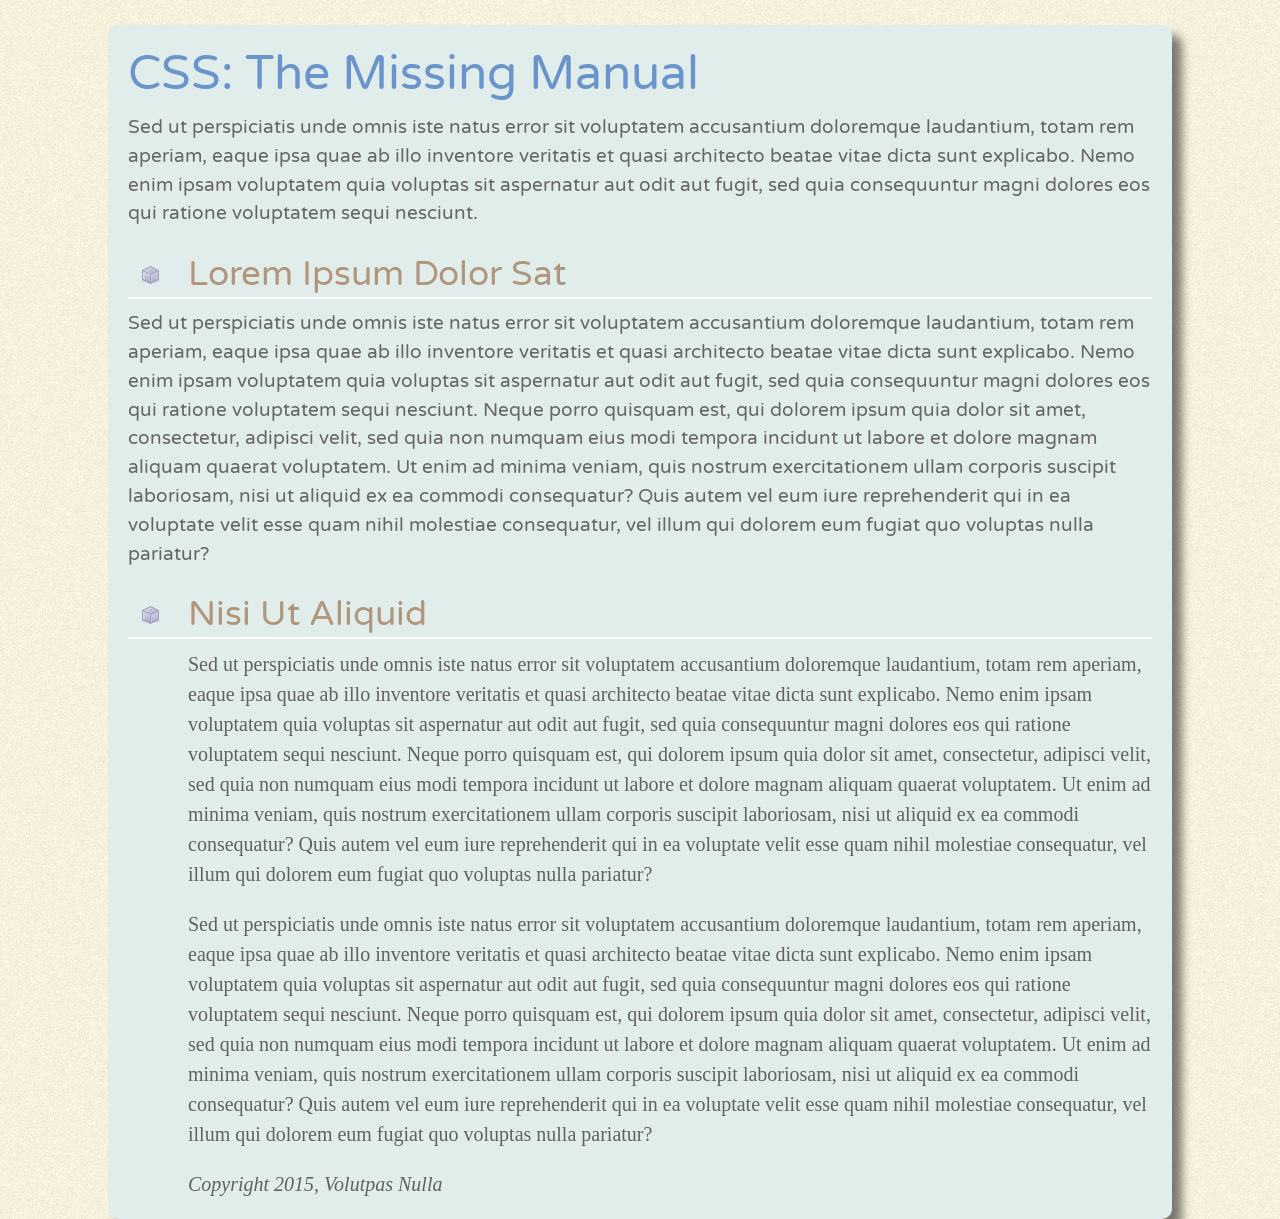
<file: index.html>
<!doctype html>
<html>
<head>
<meta charset="UTF-8">
<title>CSS:The Missing Manual -- Chapter 2</title>
<link href='http://fonts.googleapis.com/css?family=Varela+Round' rel='stylesheet'> 
<link href="styles.css" rel="stylesheet">
</head>
<body>
<h1>CSS: The Missing Manual</h1>
<p class="intro">Sed ut perspiciatis unde omnis iste natus error sit voluptatem accusantium doloremque laudantium, totam rem aperiam, eaque ipsa quae ab illo inventore veritatis et quasi architecto beatae vitae dicta sunt explicabo. Nemo enim ipsam voluptatem quia voluptas sit aspernatur aut odit aut fugit, sed quia consequuntur magni dolores eos qui ratione voluptatem sequi nesciunt. </p>
<h2>Lorem Ipsum Dolor Sat</h2>
<p class="intro">Sed ut perspiciatis unde omnis iste natus error sit voluptatem accusantium doloremque laudantium, totam rem aperiam, eaque ipsa quae ab illo inventore veritatis et quasi architecto beatae vitae dicta sunt explicabo. Nemo enim ipsam voluptatem quia voluptas sit aspernatur aut odit aut fugit, sed quia consequuntur magni dolores eos qui ratione voluptatem sequi nesciunt. Neque porro quisquam est, qui dolorem ipsum quia dolor sit amet, consectetur, adipisci velit, sed quia non numquam eius modi tempora incidunt ut labore et dolore magnam aliquam quaerat voluptatem. Ut enim ad minima veniam, quis nostrum exercitationem ullam corporis suscipit laboriosam, nisi ut aliquid ex ea commodi consequatur? Quis autem vel eum iure reprehenderit qui in ea voluptate velit esse quam nihil molestiae consequatur, vel illum qui dolorem eum fugiat quo voluptas nulla pariatur?</p>
<h2>Nisi Ut Aliquid </h2>
<p>Sed ut perspiciatis unde omnis iste natus error sit voluptatem accusantium doloremque laudantium, totam rem aperiam, eaque ipsa quae ab illo inventore veritatis et quasi architecto beatae vitae dicta sunt explicabo. Nemo enim ipsam voluptatem quia voluptas sit aspernatur aut odit aut fugit, sed quia consequuntur magni dolores eos qui ratione voluptatem sequi nesciunt. Neque porro quisquam est, qui dolorem ipsum quia dolor sit amet, consectetur, adipisci velit, sed quia non numquam eius modi tempora incidunt ut labore et dolore magnam aliquam quaerat voluptatem. Ut enim ad minima veniam, quis nostrum exercitationem ullam corporis suscipit laboriosam, nisi ut aliquid ex ea commodi consequatur? Quis autem vel eum iure reprehenderit qui in ea voluptate velit esse quam nihil molestiae consequatur, vel illum qui dolorem eum fugiat quo voluptas nulla pariatur?</p>
<p>Sed ut perspiciatis unde omnis iste natus error sit voluptatem accusantium doloremque laudantium, totam rem aperiam, eaque ipsa quae ab illo inventore veritatis et quasi architecto beatae vitae dicta sunt explicabo. Nemo enim ipsam voluptatem quia voluptas sit aspernatur aut odit aut fugit, sed quia consequuntur magni dolores eos qui ratione voluptatem sequi nesciunt. Neque porro quisquam est, qui dolorem ipsum quia dolor sit amet, consectetur, adipisci velit, sed quia non numquam eius modi tempora incidunt ut labore et dolore magnam aliquam quaerat voluptatem. Ut enim ad minima veniam, quis nostrum exercitationem ullam corporis suscipit laboriosam, nisi ut aliquid ex ea commodi consequatur? Quis autem vel eum iure reprehenderit qui in ea voluptate velit esse quam nihil molestiae consequatur, vel illum qui dolorem eum fugiat quo voluptas nulla pariatur?</p>
<address>
Copyright 2015, Volutpas Nulla 
</address>
</body>
</html>
</file>
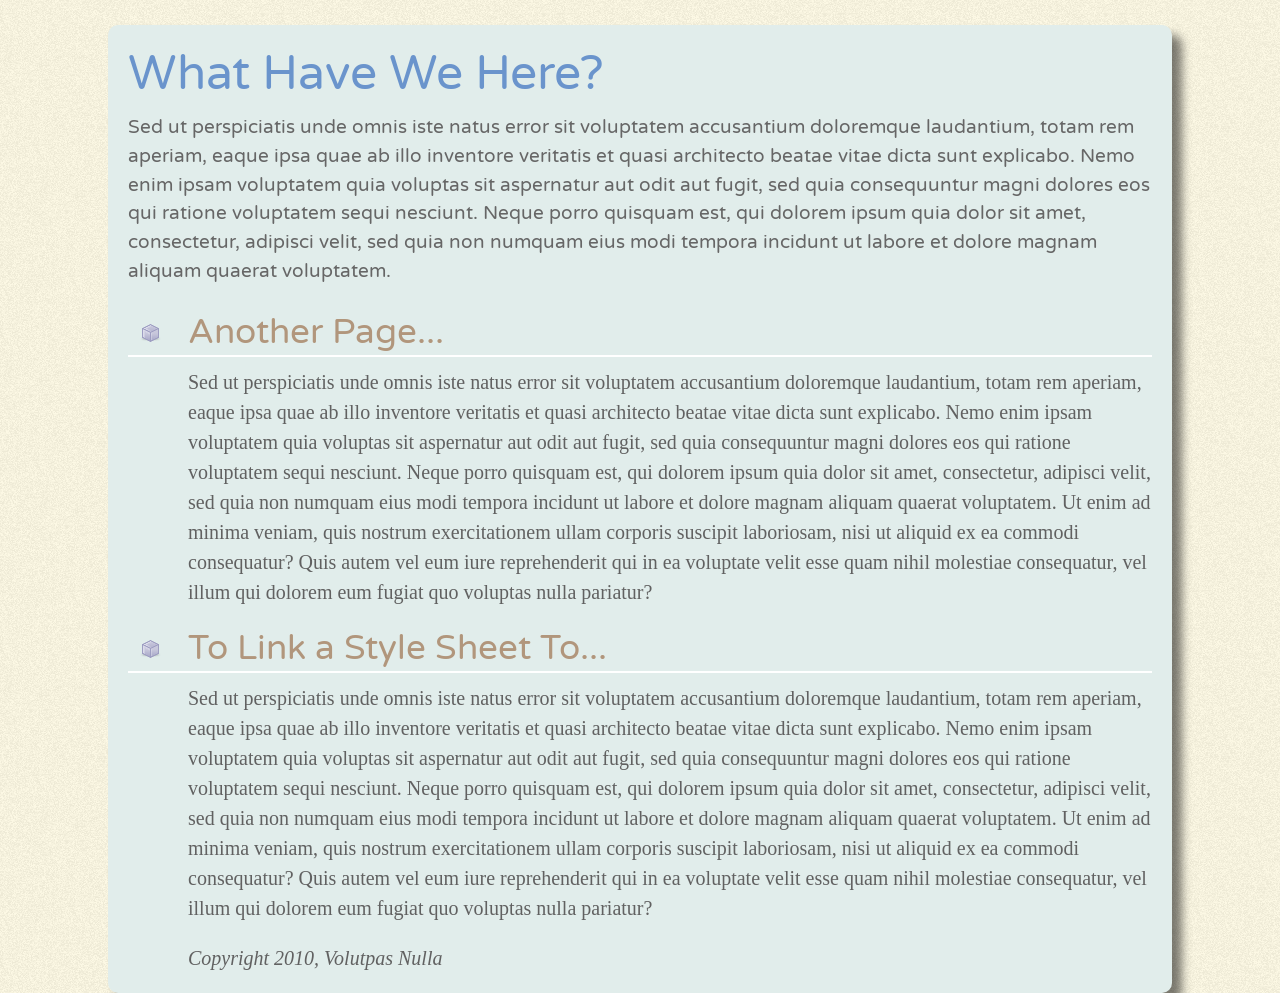
<file: another_page.html>
<!doctype html>
<html>
<head>
<meta charset="UTF-8">
<title>Another Page</title>
<link href='http://fonts.googleapis.com/css?family=Varela+Round' rel='stylesheet'>
<link href="styles.css" rel="stylesheet">
</head>
<body>
<h1>What Have We Here?</h1>
<p class="intro">Sed ut perspiciatis unde omnis iste natus error sit voluptatem accusantium doloremque laudantium, totam rem aperiam, eaque ipsa quae ab illo inventore veritatis et quasi architecto beatae vitae dicta sunt explicabo. Nemo enim ipsam voluptatem quia voluptas sit aspernatur aut odit aut fugit, sed quia consequuntur magni dolores eos qui ratione voluptatem sequi nesciunt. Neque porro quisquam est, qui dolorem ipsum quia dolor sit amet, consectetur, adipisci velit, sed quia non numquam eius modi tempora incidunt ut labore et dolore magnam aliquam quaerat voluptatem. </p>
<h2>Another Page...</h2>
<p>Sed ut perspiciatis unde omnis iste natus error sit voluptatem accusantium doloremque laudantium, totam rem aperiam, eaque ipsa quae ab illo inventore veritatis et quasi architecto beatae vitae dicta sunt explicabo. Nemo enim ipsam voluptatem quia voluptas sit aspernatur aut odit aut fugit, sed quia consequuntur magni dolores eos qui ratione voluptatem sequi nesciunt. Neque porro quisquam est, qui dolorem ipsum quia dolor sit amet, consectetur, adipisci velit, sed quia non numquam eius modi tempora incidunt ut labore et dolore magnam aliquam quaerat voluptatem. Ut enim ad minima veniam, quis nostrum exercitationem ullam corporis suscipit laboriosam, nisi ut aliquid ex ea commodi consequatur? Quis autem vel eum iure reprehenderit qui in ea voluptate velit esse quam nihil molestiae consequatur, vel illum qui dolorem eum fugiat quo voluptas nulla pariatur?</p>
<h2>To Link a Style Sheet To...</h2>
<p>Sed ut perspiciatis unde omnis iste natus error sit voluptatem accusantium doloremque laudantium, totam rem aperiam, eaque ipsa quae ab illo inventore veritatis et quasi architecto beatae vitae dicta sunt explicabo. Nemo enim ipsam voluptatem quia voluptas sit aspernatur aut odit aut fugit, sed quia consequuntur magni dolores eos qui ratione voluptatem sequi nesciunt. Neque porro quisquam est, qui dolorem ipsum quia dolor sit amet, consectetur, adipisci velit, sed quia non numquam eius modi tempora incidunt ut labore et dolore magnam aliquam quaerat voluptatem. Ut enim ad minima veniam, quis nostrum exercitationem ullam corporis suscipit laboriosam, nisi ut aliquid ex ea commodi consequatur? Quis autem vel eum iure reprehenderit qui in ea voluptate velit esse quam nihil molestiae consequatur, vel illum qui dolorem eum fugiat quo voluptas nulla pariatur?</p>
<address>
Copyright 2010, Volutpas Nulla 
</address>
</body>
</html>
</file>
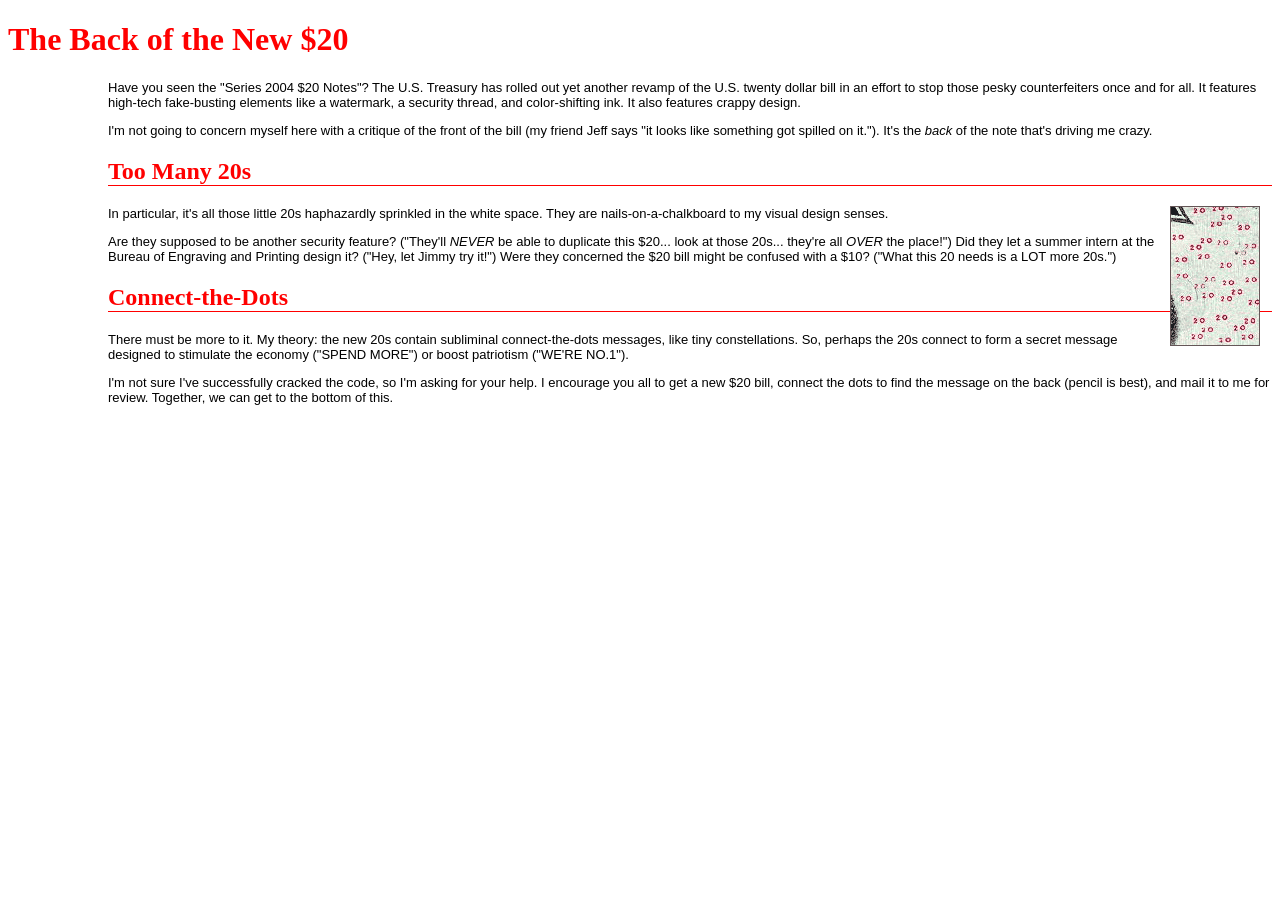
<file: twenties.html>
<!DOCTYPE html>
<html>

<head>
<meta charset="utf-8">
<title>The Back of the Twenty Dollar Bill</title>

<style>
/* type the styles below this line */
h1 {
    color: red;
}
h2{
    color: red; 
    margin-left: 100px;
    border-bottom: 1px solid red;
}
p {
			font-size: small;
			font-family: sans-serif;
            margin-left: 100px;
           
            
		}
img {
			float: right;
			margin: 0 12px;
		}
</style>

</head>

<body>
<h1>The Back of the New $20</h1>

<p>Have you seen the "Series 2004 $20 Notes"? The U.S. Treasury has rolled out yet another revamp of the U.S. twenty dollar bill in an effort to stop those pesky counterfeiters once and for all. It features high-tech fake-busting elements like a watermark, a security thread, and color-shifting ink. It also features crappy design.</p>

<p>I'm not going to concern myself here with a critique of the front of the bill (my friend Jeff says "it looks like something got spilled on it."). It's the <em>back</em> of the note that's driving me crazy.</p>

<h2>Too Many 20s</h2>

<p><img src="twenties.gif" width="90" height="140" alt="20s closeup. If you are not seeing this image, check to make sure the file twenty_20s is in the same directory as this document" /><p>
<p>In particular, it's all those little 20s haphazardly sprinkled in the white space. They are nails-on-a-chalkboard to my visual design senses.</p>

<p>Are they supposed to be another security feature? ("They'll <em>NEVER</em> be able to duplicate this $20... look at those 20s... they're all <em>OVER</em> the place!") Did they let a summer intern at the Bureau of Engraving and Printing design it? ("Hey, let Jimmy try it!") Were they concerned the $20 bill might be confused with a $10? ("What this 20 needs is a LOT more 20s.")</p>

<h2>Connect-the-Dots</h2>
<p>There must be more to it. My theory: the new 20s contain subliminal connect-the-dots messages, like tiny constellations. So, perhaps the 20s connect to form a secret message designed to stimulate the economy ("SPEND MORE") or boost patriotism ("WE'RE NO.1").</p>

<p>I'm not sure I've successfully cracked the code, so I'm asking for your help. I encourage you all to get a new $20 bill, connect the dots to find the message on the back (pencil is best), and mail it to me for review. Together, we can get to the bottom of this.</p>


</body>
</html>
</file>
<file: styles.css>
html {
    padding-top: 25px;
    background-image: url(images/bg_page.png);
  }
body {
    width: 80%;
    padding: 20px;
    margin: 0 auto;
    border-radius: 10px;
    box-shadow: 10px 10px 10px rgba(0,0,0,.5);
    background-color: #E1EDEB;
  }
h1{
        color: #6A94CC;
        font-size: 3em;
        margin: 0;
        font-family: 'Varela Round', 'Arial Black', serif;
        font-weight: normal;
    }
p, address {
     font-family: "Palatino Linotype", Baskerville, serif;
    font-size: 1.25em;
    color: #616161;
    line-height: 150%;
    margin-top: 10px;
    margin-left: 60px;
  }
 h2 {
    color: #B1967C;
    font-family: 'Varela Round', 'Arial Black', serif;
    font-weight: normal;
    font-size: 2.2em;
    border-bottom: 2px white solid;
    background: url(images/head-icon.png) no-repeat 10px 10px;
    padding: 0 0 2px 60px;
    margin: 0;
  }

  .intro {
    color: #666666;
    font-family: 'Varela Round', Helvetica, sans-serif;
    font-size: 1.2em;
    margin-left: 0;
    margin-bottom: 25px;
  }
</file>
